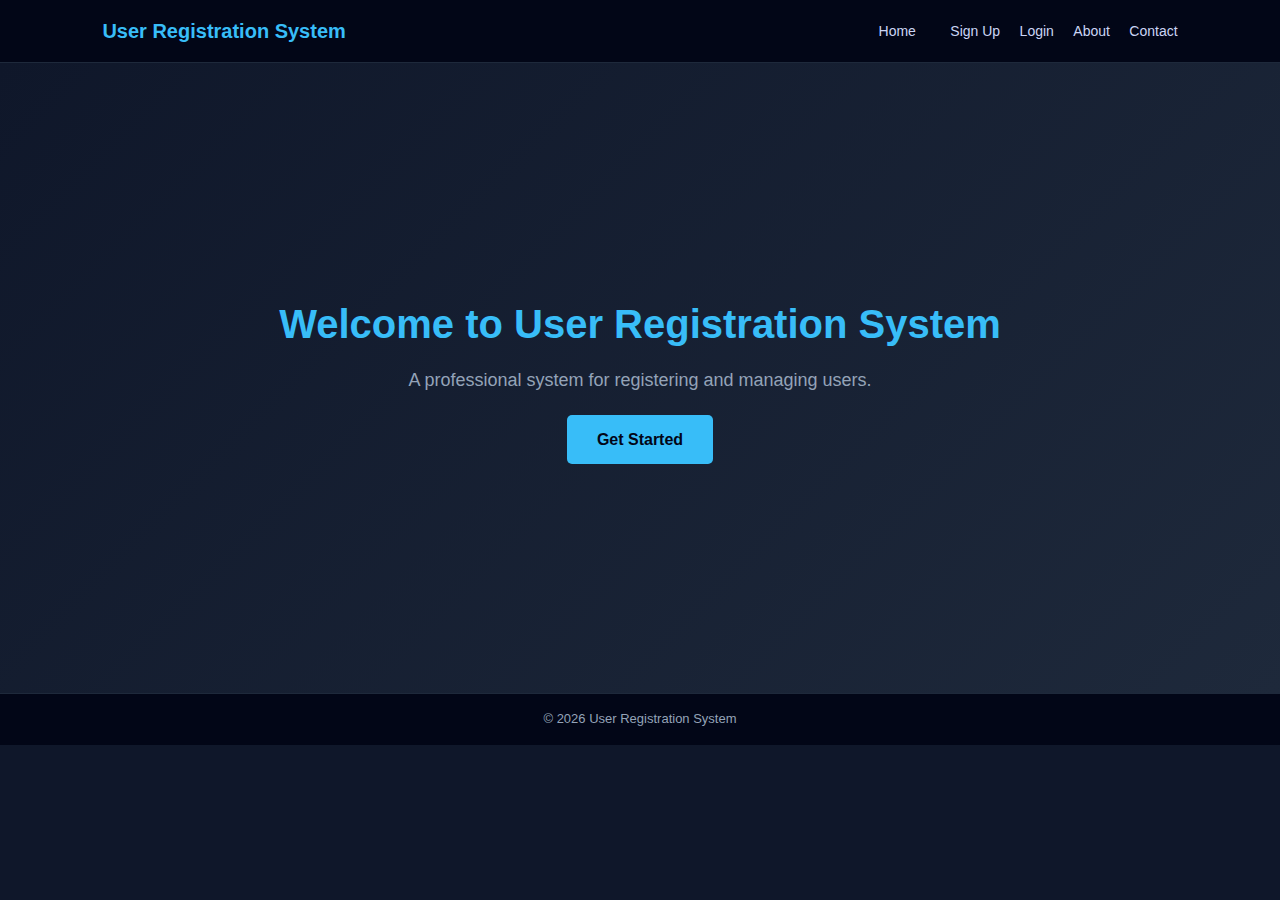
<file: Index.html>
<!DOCTYPE html>
<html lang="en">
<head>
  <meta charset="UTF-8">
  <meta name="viewport" content="width=device-width, initial-scale=1.0">
  <title>User Registration System - Home</title>
  <link rel="stylesheet" href="style.css">
</head>
<body>

<header>
  <h1>User Registration System</h1>
  <nav>
    <a href="index.html">Home</a>
    <a href="services.html"></a>
    <a href="signup.html">Sign Up</a>
    <a href="login.html">Login</a>
    <a href="about.html">About</a>
    <a href="contact.html">Contact</a>
  </nav>
</header>

<section class="hero">
  <h2>Welcome to User Registration System</h2>
  <p>A professional system for registering and managing users.</p>
  <a href="signup.html" class="btn">Get Started</a>
</section>

<footer>
  <p>© 2026 User Registration System</p>
</footer>

</body>
</html>
</file>
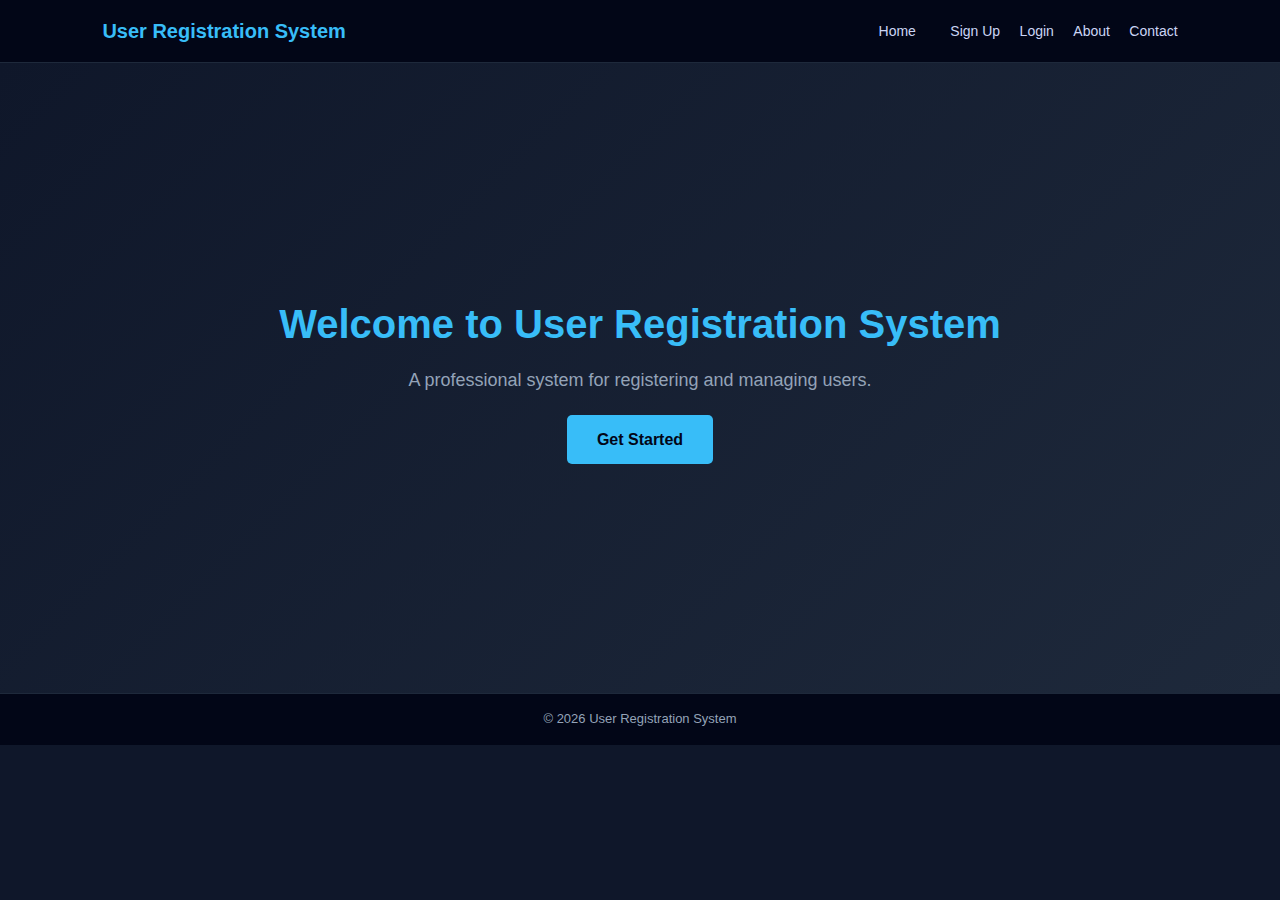
<file: index.html>
<!DOCTYPE html>
<html lang="en">
<head>
  <meta charset="UTF-8">
  <meta name="viewport" content="width=device-width, initial-scale=1.0">
  <title>User Registration System - Home</title>
  <link rel="stylesheet" href="style.css">
</head>
<body>

<header>
  <h1>User Registration System</h1>
  <nav>
    <a href="index.html">Home</a>
    <a href="services.html"></a>
    <a href="signup.html">Sign Up</a>
    <a href="login.html">Login</a>
    <a href="about.html">About</a>
    <a href="contact.html">Contact</a>
  </nav>
</header>

<section class="hero">
  <h2>Welcome to User Registration System</h2>
  <p>A professional system for registering and managing users.</p>
  <a href="signup.html" class="btn">Get Started</a>
</section>

<footer>
  <p>© 2026 User Registration System</p>
</footer>

</body>
</html>
</file>
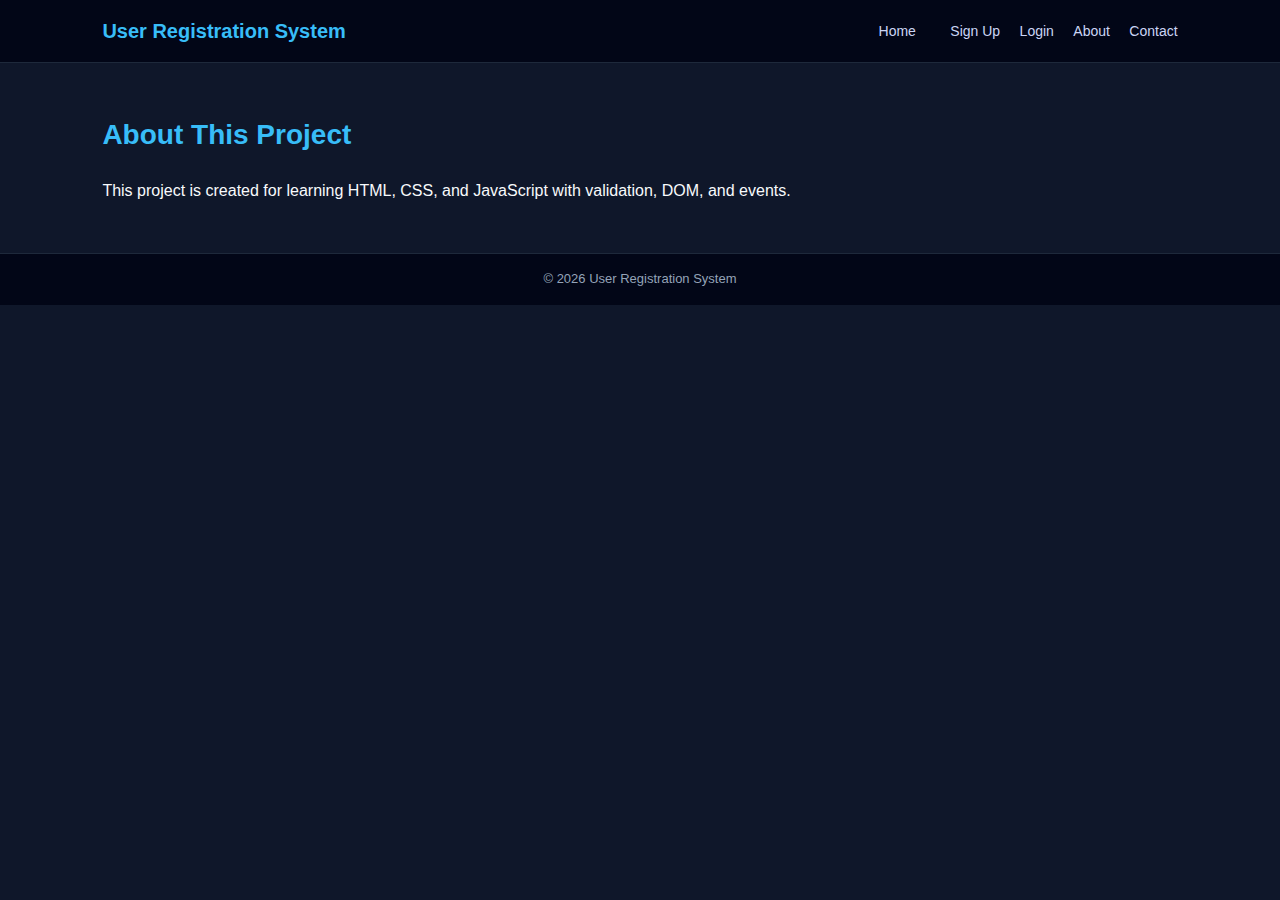
<file: about.html>
<!DOCTYPE html>
<html lang="en">
<head>
  <meta charset="UTF-8">
  <meta name="viewport" content="width=device-width, initial-scale=1.0">
  <title>About Us</title>
  <link rel="stylesheet" href="style.css">
</head>
<body>

<header>
  <h1>User Registration System</h1>
  <nav>
    <a href="index.html">Home</a>
    <a href="services.html"></a>
    <a href="signup.html">Sign Up</a>
    <a href="login.html">Login</a>
    <a href="about.html">About</a>
    <a href="contact.html">Contact</a>
  </nav>
</header>

<section>
  <h2>About This Project</h2>
  <p>This project is created for learning HTML, CSS, and JavaScript with validation, DOM, and events.</p>
</section>

<footer>
  <p>© 2026 User Registration System</p>
</footer>

</body>
</html>
</file>
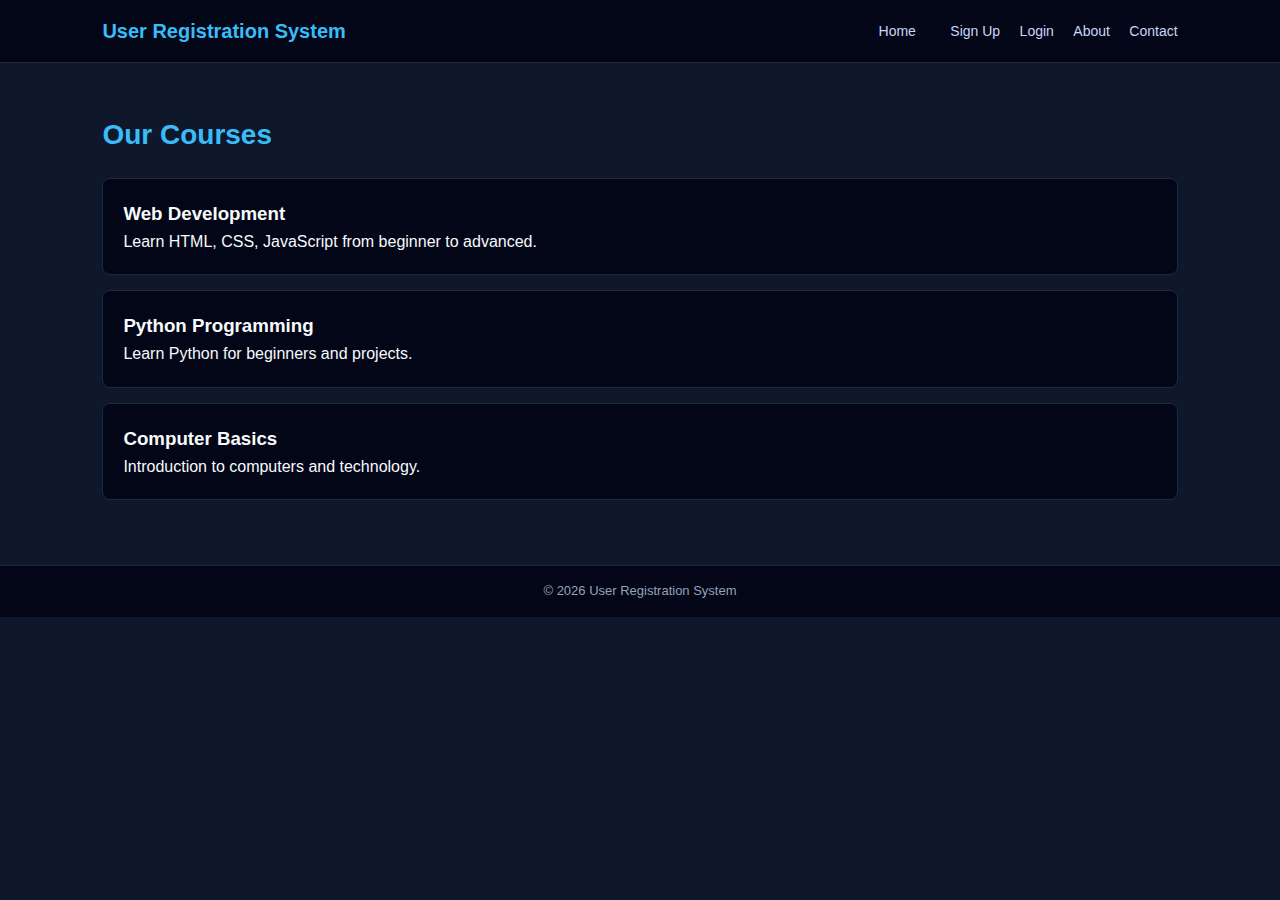
<file: Services.html>
<!DOCTYPE html>
<html lang="en">
<head>
  <meta charset="UTF-8">
  <meta name="viewport" content="width=device-width, initial-scale=1.0">
  <title>Courses</title>
  <link rel="stylesheet" href="style.css">
</head>
<body>

<header>
  <h1>User Registration System</h1>
  <nav>
    <a href="index.html">Home</a>
    <a href="services.html"></a>
    <a href="signup.html">Sign Up</a>
    <a href="login.html">Login</a>
    <a href="about.html">About</a>
    <a href="contact.html">Contact</a>
  </nav>
</header>

<section>
  <h2>Our Courses</h2>
  <div class="card">
    <h3>Web Development</h3>
    <p>Learn HTML, CSS, JavaScript from beginner to advanced.</p>
  </div>

  <div class="card">
    <h3>Python Programming</h3>
    <p>Learn Python for beginners and projects.</p>
  </div>

  <div class="card">
    <h3>Computer Basics</h3>
    <p>Introduction to computers and technology.</p>
  </div>
</section>

<footer>
  <p>© 2026 User Registration System</p>
</footer>

</body>
</html>
</file>
<file: style.css>
/* =========================
   Global Reset
========================= */
* {
  margin: 0;
  padding: 0;
  box-sizing: border-box;
  font-family: "Segoe UI", sans-serif;
}

/* =========================
   Body
========================= */
body {
  background: #0f172a;
  color: #f8fafc;
  line-height: 1.6;
}

/* =========================
   Header & Navbar
========================= */
header {
  background: #020617;
  padding: 15px 8%;
  display: flex;
  justify-content: space-between;
  align-items: center;
  border-bottom: 1px solid #1e293b;
}

header h1 {
  font-size: 20px;
  color: #38bdf8;
}

nav a {
  color: #cbd5f5;
  text-decoration: none;
  margin-left: 15px;
  font-size: 14px;
  transition: 0.3s;
}

nav a:hover {
  color: #38bdf8;
}

/* =========================
   Hero Section
========================= */
.hero {
  height: 70vh;
  display: flex;
  flex-direction: column;
  justify-content: center;
  align-items: center;
  text-align: center;
  background: linear-gradient(135deg, #0f172a, #1e293b);
}

.hero h2 {
  font-size: 40px;
  margin-bottom: 10px;
}

.hero p {
  font-size: 18px;
  color: #94a3b8;
  margin-bottom: 20px;
}

.btn {
  background: #38bdf8;
  color: #020617;
  padding: 12px 30px;
  border-radius: 5px;
  text-decoration: none;
  font-weight: bold;
  transition: 0.3s;
}

.btn:hover {
  background: #0ea5e9;
}

/* =========================
   Sections
========================= */
section {
  padding: 50px 8%;
}

section h2 {
  margin-bottom: 20px;
  font-size: 28px;
  color: #38bdf8;
}

/* =========================
   Cards
========================= */
.card {
  background: #020617;
  padding: 20px;
  margin-bottom: 15px;
  border-radius: 8px;
  border: 1px solid #1e293b;
  transition: 0.3s;
}

.card:hover {
  transform: translateY(-5px);
  border-color: #38bdf8;
}

/* =========================
   Forms
========================= */
.form-section {
  display: flex;
  justify-content: center;
  align-items: center;
  min-height: 70vh;
}

form {
  background: #020617;
  padding: 30px;
  width: 350px;
  border-radius: 10px;
  border: 1px solid #1e293b;
}

form input {
  width: 100%;
  padding: 10px;
  margin-bottom: 10px;
  border-radius: 5px;
  border: none;
  outline: none;
  background: #0f172a;
  color: white;
}

form button {
  width: 100%;
  padding: 10px;
  background: #38bdf8;
  border: none;
  border-radius: 5px;
  font-weight: bold;
  cursor: pointer;
}

form button:hover {
  background: #0ea5e9;
}

#signupMessage,
#loginMessage {
  margin-top: 10px;
  font-size: 14px;
}

/* =========================
   Footer
========================= */
footer {
  text-align: center;
  padding: 15px;
  background: #020617;
  border-top: 1px solid #1e293b;
  font-size: 13px;
  color: #94a3b8;
}

/* =========================
   Responsive Design
========================= */
@media (max-width: 768px) {
  header {
    flex-direction: column;
    text-align: center;
  }

  nav {
    margin-top: 10px;
  }

  .hero h2 {
    font-size: 28px;
  }

  form {
    width: 90%;
  }
}



.form-box {
  background: white;
  padding: 30px;
  border-radius: 10px;
  width: 380px;
  box-shadow: 0 5px 20px rgba(0,0,0,0.1);
}

.success-box {
  display: none;
  border: 2px solid green;
  padding: 15px;
  margin-top: 15px;
  border-radius: 8px;
  background: #eaffea;
  color: green;
  text-align: center;
}

textarea {
  width: 100%;
  height: 80px;
  padding: 10px;
}
</file>
